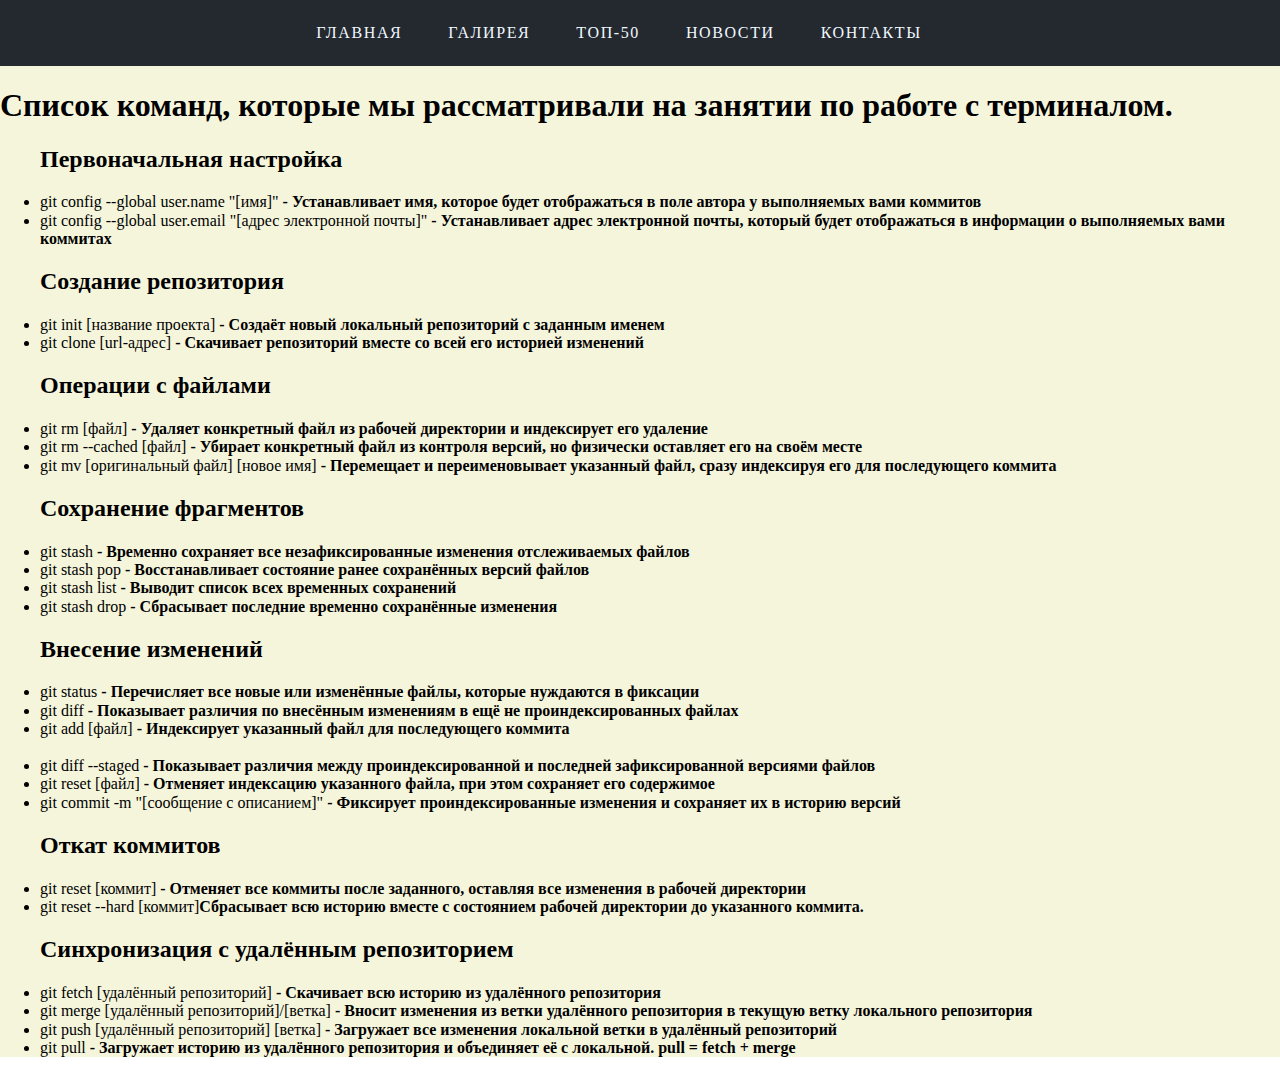
<file: index.html>
<!DOCTYPE html>
<html lang="ru">
<head>
  <meta charset="UTF-8">
  <meta name="keywords" content="">
  <meta name="description" content="">
  <link rel="preconnect" href="https://fonts.googleapis.com">
  <link rel="preconnect" href="https://fonts.gstatic.com" crossorigin>
  <link href="https://fonts.googleapis.com/css2?family=Roboto:wght@400;500&display=swap" rel="stylesheet">
  <link rel="stylesheet" href="./styles/normalize.css">
  <link rel="stylesheet" href="./styles/style.css">
  <title>Github№1</title>
</head>
<main class="color_section">
  <header><!-- тег для определения шапки сайта-->
    <nav>
      <div class="centr">
        <a href="/">Главная</a>
        <a href="gallery.html"> Галирея</a>
        <a href="/">Топ-50</a>
        <a href="/">Новости</a>
        <a href="">Контакты</a>
      </div>
    </nav>
  </header>
  <main>
    <section>
      <h1>
        Список команд, которые мы рассматривали на занятии по работе с терминалом.
      </h1>
      <ul>
        <h2>Первоначальная настройка</h2>
        <li>
          git config --global user.name "[имя]"<strong> - Устанавливает имя, которое будет отображаться в поле автора у выполняемых вами коммитов</strong>
        </li>
        <li>
          git config --global user.email "[адрес электронной почты]"<strong> - Устанавливает адрес электронной почты, который будет отображаться в информации о выполняемых вами коммитах</strong>
        </li>
      </ul>

      <ul>
        <h2>Создание репозитория</h2>
        <li>git init [название проекта]<strong> - Создаёт новый локальный репозиторий с заданным именем</strong></li>
        <li>git clone [url-адрес]<strong> - Скачивает репозиторий вместе со всей его историей изменений</strong></li>
      </ul>

      <ul>
        <h2>Операции с файлами</h2>
        <li>git rm [файл]<strong> - Удаляет конкретный файл из рабочей директории и индексирует его удаление</strong></li>
        <li> git rm --cached [файл]<strong> - Убирает конкретный файл из контроля версий, но физически оставляет его на своём месте</strong></li>
        <li>git mv [оригинальный файл] [новое имя]<strong> - Перемещает и переименовывает указанный файл, сразу индексируя его для последующего коммита</strong></li>
      </ul>

      <ul>
        <h2>Сохранение фрагментов</h2>
        <li>git stash<strong> - Временно сохраняет все незафиксированные изменения отслеживаемых файлов</strong></li>
        <li>git stash pop<strong> - Восстанавливает состояние ранее сохранённых версий файлов</strong></li>
        <li>git stash list<strong> - Выводит список всех временных сохранений</strong></li>
        <li>git stash drop<strong> - Сбрасывает последние временно сохранённыe изменения</strong></li>
      </ul>

      <ul>
        <h2>Внесение изменений</h2>
        <li>git status<strong> - Перечисляет все новые или изменённые файлы, которые нуждаются в фиксации</strong></li>
        <li>git diff<strong> - Показывает различия по внесённым изменениям в ещё не проиндексированных файлах</strong></li>
        <li>git add [файл]<strong> - Индексирует указанный файл для последующего коммита</strong></li><br>
        <li>git diff --staged<strong> - Показывает различия между проиндексированной и последней зафиксированной версиями файлов</strong></li>
        <li>git reset [файл]<strong> - Отменяет индексацию указанного файла, при этом сохраняет его содержимое</strong></li>
        <li>git commit -m "[сообщение с описанием]"<strong> - Фиксирует проиндексированные изменения и сохраняет их в историю версий</strong></li>
      </ul>

      <ul>
        <h2>Откат коммитов</h2>
        <li>git reset [коммит]<strong> - Отменяет все коммиты после заданного, оставляя все изменения в рабочей директории</strong></li>
        <li>git reset --hard [коммит]<strong>Сбрасывает всю историю вместе с состоянием рабочей директории до указанного коммита.</strong></li>
      </ul>

      <ul>
        <h2>Синхронизация с удалённым репозиторием</h2>
        <li>git fetch [удалённый репозиторий]<strong> - Скачивает всю историю из удалённого репозитория</strong></li>
        <li>git merge [удалённый репозиторий]/[ветка]<strong> - Вносит изменения из ветки удалённого репозитория в текущую ветку локального репозитория</strong></li>
        <li>git push [удалённый репозиторий] [ветка]<strong> - Загружает все изменения локальной ветки в удалённый репозиторий</strong></li>
        <li>git pull<strong> - Загружает историю из удалённого репозитория и объединяет её с локальной. pull = fetch + merge</strong></li>
      </ul>
    </section>
  </main>
</body>
</file>
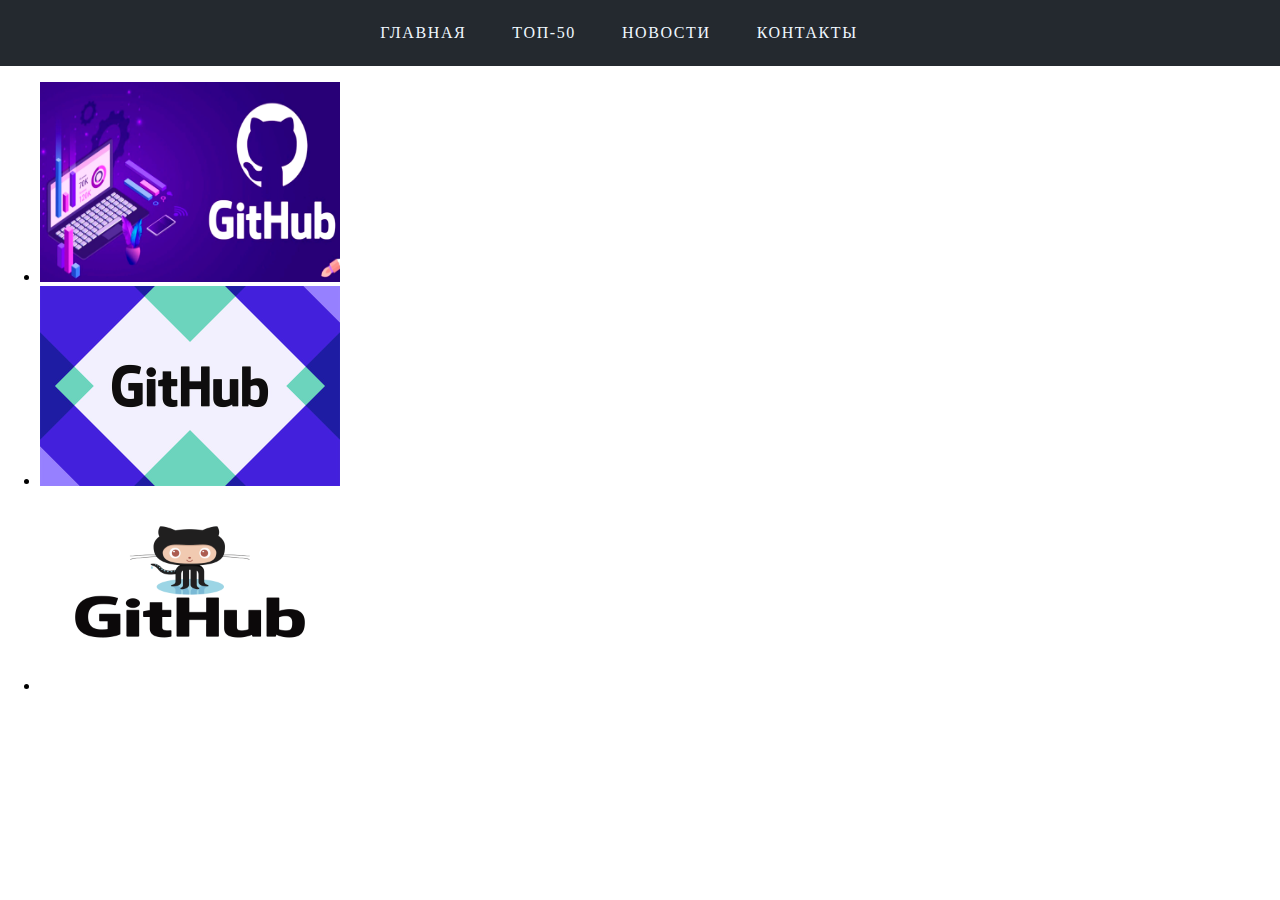
<file: gallery.html>
<!DOCTYPE html>
<html lang="ru">
<head>
  <meta charset="UTF-8">
  <meta http-equiv="X-UA-Compatible" content="IE=edge">
  <meta name="viewport" content="width=device-width, initial-scale=1.0">
  <link rel="preconnect" href="https://fonts.googleapis.com">
  <link rel="preconnect" href="https://fonts.gstatic.com" crossorigin>
  <link href="https://fonts.googleapis.com/css2?family=Roboto:wght@400;500&display=swap" rel="stylesheet">
  <link rel="stylesheet" href="./styles/normalize.css">
  <link rel="stylesheet" href="./styles/style.css">
  <title>Github</title>
</head>
<body>
  <header><!-- тег для определения шапки сайта-->
    <nav>
      <div class="centr">
      <a href="index.html">Главная</a>
      <a href="/">Топ-50</a>
      <a href="/">Новости</a>
      <a href="/">Контакты</a>
      </div>
    </nav>
  </header>
<main>
  <ul>
    <li><img src="./images/840px-GitHub_заблокировал_аккаунты_«Сбера»,_«Альфа-банка»_и_некоторых_индивидуальных_разработчиков_из_России_18-04-2022.png" alt="" width="300" height="200"></li>
    <li><img src="./images/acastro_220504_STK121_0001.0.jpg" alt="" width="300" height="200"></li>
    <li><img src="./images/github-logo_hub2899c31b6ca7aed8d6a218f0e752fe4_46649_1200x1200_fill_box_center_2.png" alt="" width="300" height="200"></li>
  </ul>
</main>
</file>
<file: styles/style.css>
.centr {
  text-align: center;
  padding-top: 20px;
  padding-bottom: 20px;
  background-color: #24292f;
}

.color_section {
  background-color: beige;
}

nav a {
  font-weight: 400;
  font-size: 16px;
  line-height: 26px;
  letter-spacing: 0.1em;
  text-transform: uppercase;
  text-decoration: none;
  margin-right: 42px;
  color: aliceblue;

}
</file>
